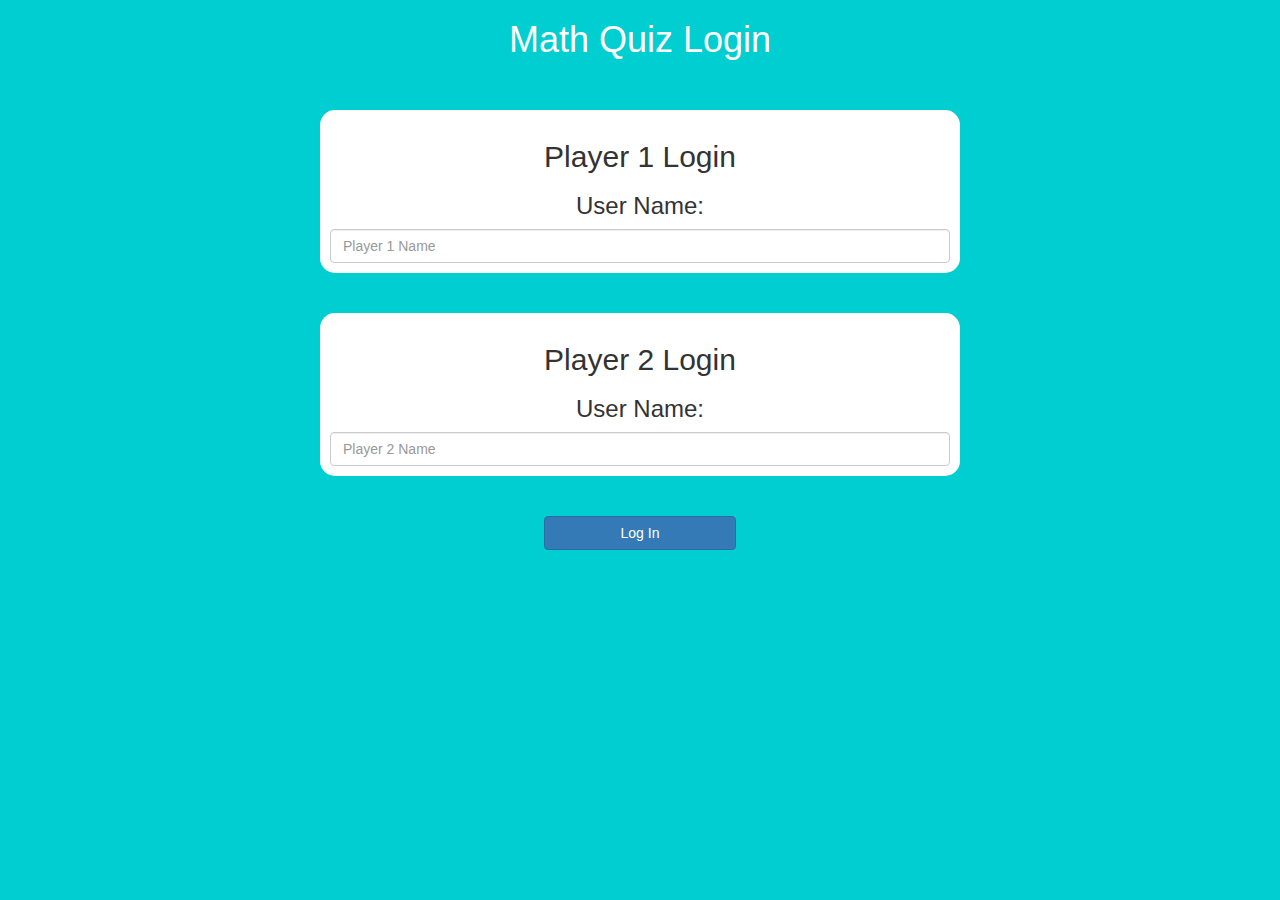
<file: index.html>
<html>
    <head>
        <title>Math Quiz!</title>
        <link rel="stylesheet" href="https://maxcdn.bootstrapcdn.com/bootstrap/3.4.0/css/bootstrap.min.css">
        <script src="https://maxcdn.bootstrapcdn.com/bootstrap/3.4.0/js/bootstrap.min.js"></script>
        <script src="https://ajax.googleapis.com/ajax/libs/jquery/3.4.1/jquery.min.js"></script>
        <link rel="stylesheet" type="text/css" href="style.css">
        <script src="quiz_game_login.js"></script>
    </head>
    <body>
    <center>
        <h1 style="color: white;">Math Quiz Login</h1>
        <br>
        <br>
        <div class="col-lg-6 col-sm-8 col-xs-11 login_div">
            <h2>Player 1 Login</h2>
            <h3>User Name:</h3>
            <input id="player1_name_input" type="text" placeholder="Player 1 Name" class="form-control">
        </div>
        <br>
        <br>
        <div class="col-lg-6 col-sm-8 col-xs-11 login_div">
            <h2>Player 2 Login</h2>
            <h3>User Name:</h3>
            <input id="player2_name_input" placeholder="Player 2 Name" type="text" class="form-control">
        </div>
        <br>
        <br>
        <button style="width: 15%;" class="btn btn-primary" onclick="adduser()">Log In</button>
    </center>
    </body>
</html>
</file>
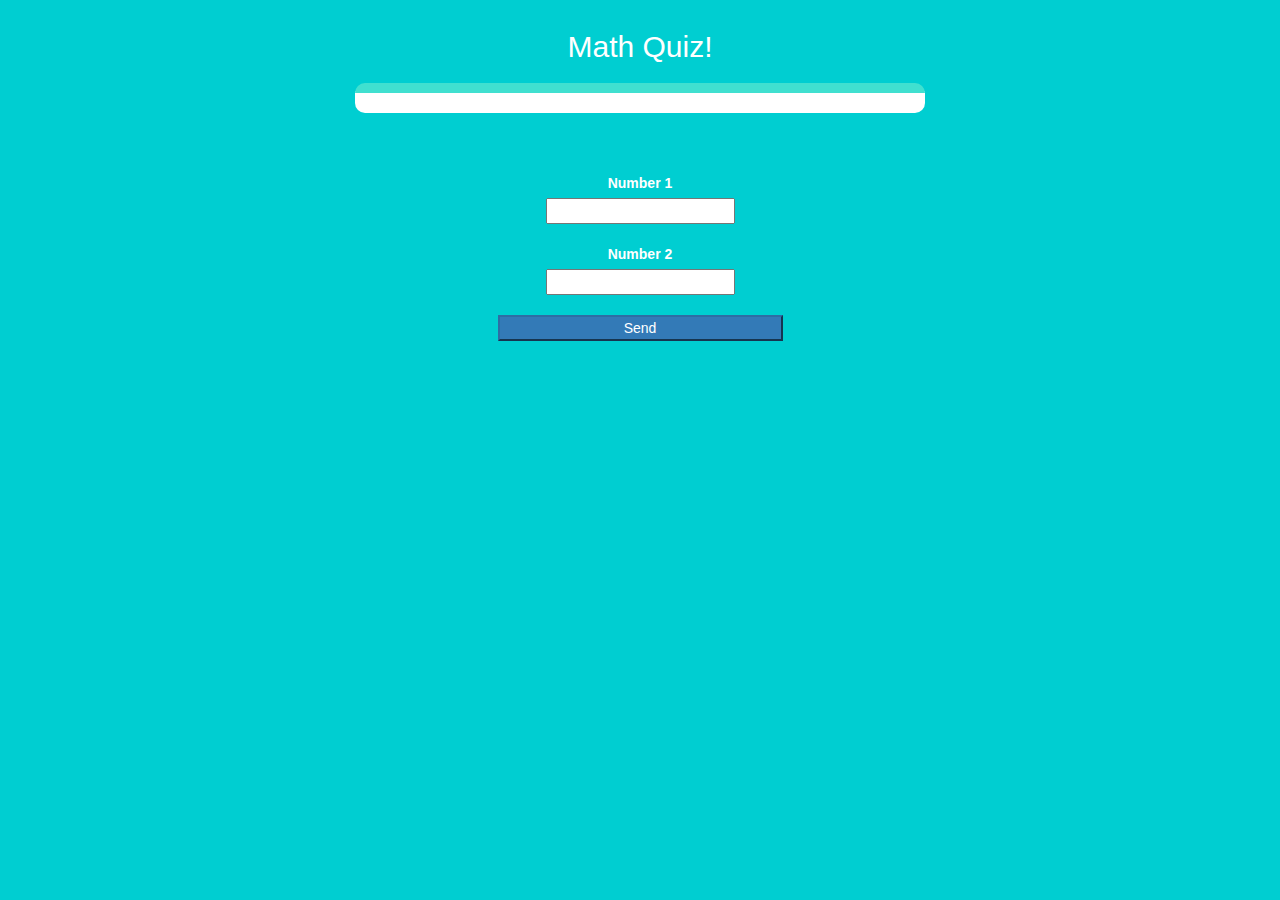
<file: quiz_game_login.html>
<head>
    <title>Math Quiz!</title>
    <link rel="stylesheet" href="https://maxcdn.bootstrapcdn.com/bootstrap/3.4.0/css/bootstrap.min.css">
    <script src="https://maxcdn.bootstrapcdn.com/bootstrap/3.4.0/js/bootstrap.min.js"></script>
    <script src="https://ajax.googleapis.com/ajax/libs/jquery/3.4.1/jquery.min.js"></script>
    <link rel="stylesheet" type="text/css" href="style.css">
    <script src="quiz_game_login.js"></script>
</head>
<body>
    <h4 id="player1_name"></h4> <span id="player1_score"></span>
    <h4 id="player2_name"></h4> <span id="player2_score"></span>

    <div class="container">
        <center>
            <h2 style="color:white;">Math Quiz!</h2>
            <h3 id="player_question"></h3>
            <h3 id="player_answer"></h3>

            <div id="output" class="col-lg-6"></div>
            <br>
            <br>
            <br>
            <label style="color:white;">Number 1</label>
            <br>
            <input id="number1">
            <br>
            <br>
            <label style="color:white;">Number 2</label>
            <br>
            <input id="number2">
            <br>
            <br>
            <button id="send" style="width: 25%;" class="bt btn-primary" onclick="send()">Send</button>
        </center>
    </div>
</body>
</file>
<file: style.css>
.login_div{
	background: white;
	padding: 10px;
	float: none;
	border-radius: 15px;
}

body{
	background-color: darkturquoise;
}
#output {
	background: white;
	border-radius: 10px;
	border-top: 10px solid turquoise;
	padding: 10px;
	float: none;
	text-align: left;
}
</file>
